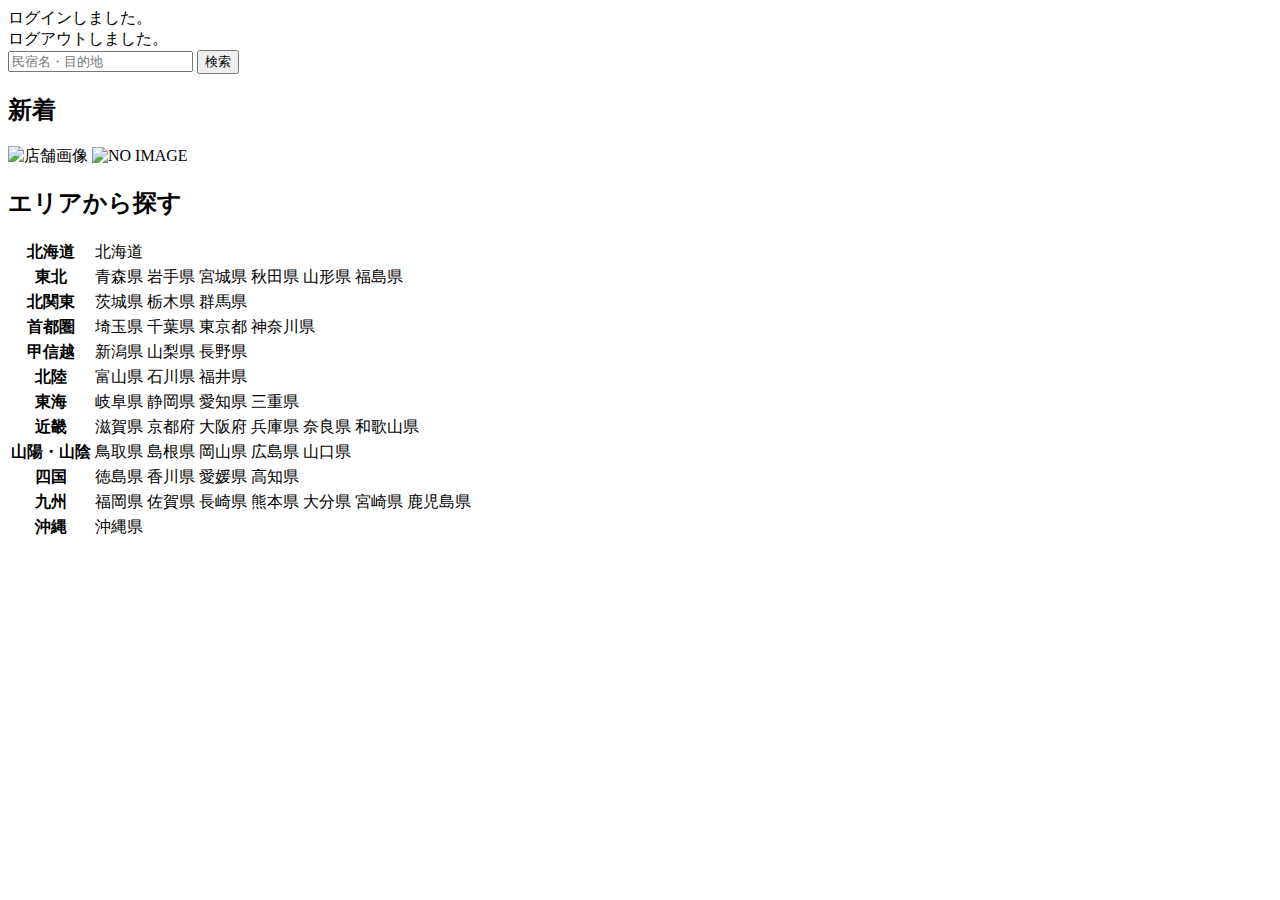
<file: target/classes/templates/index.html>
<!DOCTYPE html>
<html xmlns:th="https://www.thymeleaf.org" xmlns:sec="http://www.thymeleaf.org/extras/spring-security">
   <head>
         <div th:replace="~{fragment :: meta}"></div>   
              
         <div th:replace="~{fragment :: styles}"></div>
        
        <title>SAMURAI Travel</title>	
    </head>
    <body>
 		<div class="samuraitravel-wrapper">
             <!-- ヘッダー -->
             <div th:replace="~{fragment :: header}"></div>
             
             <main>
                <div class="container pt-4 pb-5 samuraitravel-container">
                    <div th:if="${param.loggedIn}" class="alert alert-info">
                        ログインしました。
                    </div>  
                    
                    <div th:if="${param.loggedOut}" class="alert alert-info">
                        ログアウトしました。
                    </div>
                    
                    <div th:if="${successMessage}" class="alert alert-info">
                        <span th:text="${successMessage}"></span>
                    </div> 
                    
                     <div class="d-flex justify-content-center">                                            
                         <form method="get" th:action="@{/houses}" class="mb-5 samuraitravel-search-form">
                             <div class="input-group">
                                 <input type="text" class="form-control" name="keyword" th:value="${keyword}" placeholder="民宿名・目的地">
                                 <button type="submit" class="btn text-white shadow-sm samuraitravel-btn">検索</button> 
                             </div>               
                         </form>                        
                     </div>                                                                                                  
                                                      
                     <h2 class="text-center mb-3">新着</h2>
                     <div class="row row-cols-lg-5 row-cols-2 g-3 mb-5">                                        
                         <div class="col" th:each="newHouse : ${newHouses}">
                             <a th:href="@{/houses/__${newHouse.getId()}__}" class="link-dark samuraitravel-card-link">
                                 <div class="card h-100">                                                                        
                                     <img th:if="${newHouse.getImageName()}" th:src="@{/storage/__${newHouse.getImageName()}__}" class="card-img-top samuraitravel-vertical-card-image" alt="店舗画像">                                     
                                     <img th:unless="${newHouse.getImageName()}" th:src="@{/images/noImage.png}" class="card-img-top samuraitravel-vertical-card-image" alt="NO IMAGE">                                                                                                                        
                                     <div class="card-body">                                    
                                         <h3 class="card-title" th:text="${newHouse.getName()}"></h3>
                                         <p class="card-text mb-1">
                                             <small class="text-muted" th:text="${newHouse.getAddress()}"></small>                                            
                                         </p>
                                         <p class="card-text">
                                             <span th:text="${#numbers.formatInteger(newHouse.getPrice(), 1, 'COMMA') + '円 / 泊'}"></span>                                            
                                         </p>                                    
                                     </div>
                                 </div>    
                             </a>            
                         </div>                                               
                     </div>
                     
                     <div class="row justify-content-center">
                         <div class="col-xl-5 col-lg-6 col-md-8">                    
                     
                             <h2 class="text-center mb-3">エリアから探す</h2>                                        
                              
                             <table class="table">
                                 <tbody>                                                     
                                     <tr>
                                         <th>北海道</th>
                                         <td>
                                             <a th:href="@{/houses?area=北海道}">北海道</a>
                                         </td>                                     
                                     </tr>  
                                     <tr>
                                         <th>東北</th>
                                         <td>
                                             <a th:href="@{/houses?area=青森県}" class="me-2">青森県</a>
                                             <a th:href="@{/houses?area=岩手県}" class="me-2">岩手県</a>
                                             <a th:href="@{/houses?area=宮城県}" class="me-2">宮城県</a>
                                             <a th:href="@{/houses?area=秋田県}" class="me-2">秋田県</a>
                                             <a th:href="@{/houses?area=山形県}" class="me-2">山形県</a>
                                             <a th:href="@{/houses?area=福島県}">福島県</a>
                                         </td>                                     
                                     </tr>  
                                     <tr>
                                         <th>北関東</th>
                                         <td>
                                             <a th:href="@{/houses?area=茨城県}" class="me-2">茨城県</a>
                                             <a th:href="@{/houses?area=栃木県}" class="me-2">栃木県</a>
                                             <a th:href="@{/houses?area=群馬県}">群馬県</a>                                    
                                         </td>                                     
                                     </tr>  
                                     <tr>
                                         <th>首都圏</th>
                                         <td>
                                             <a th:href="@{/houses?area=埼玉県}" class="me-2">埼玉県</a>
                                             <a th:href="@{/houses?area=千葉県}" class="me-2">千葉県</a>
                                             <a th:href="@{/houses?area=東京都}" class="me-2">東京都</a>
                                             <a th:href="@{/houses?area=神奈川県}">神奈川県</a>
                                         </td>                                     
                                     </tr>  
                                     <tr>
                                         <th>甲信越</th>
                                         <td>
                                             <a th:href="@{/houses?area=新潟県}" class="me-2">新潟県</a>
                                             <a th:href="@{/houses?area=山梨県}" class="me-2">山梨県</a>
                                             <a th:href="@{/houses?area=長野県}">長野県</a>
                                         </td>                                     
                                     </tr>  
                                     <tr>
                                         <th>北陸</th>
                                         <td>
                                             <a th:href="@{/houses?area=富山県}" class="me-2">富山県</a>
                                             <a th:href="@{/houses?area=石川県}" class="me-2">石川県</a>
                                             <a th:href="@{/houses?area=福井県}">福井県</a>
                                         </td>                                     
                                     </tr>  
                                     <tr>
                                         <th>東海</th>
                                         <td>
                                             <a th:href="@{/houses?area=岐阜県}" class="me-2">岐阜県</a>
                                             <a th:href="@{/houses?area=静岡県}" class="me-2">静岡県</a>
                                             <a th:href="@{/houses?area=愛知県}" class="me-2">愛知県</a>
                                             <a th:href="@{/houses?area=三重県}">三重県</a>
                                         </td>                                     
                                     </tr>  
                                     <tr>
                                         <th>近畿</th>
                                         <td>
                                             <a th:href="@{/houses?area=滋賀県}" class="me-2">滋賀県</a>
                                             <a th:href="@{/houses?area=京都府}" class="me-2">京都府</a>
                                             <a th:href="@{/houses?area=大阪府}" class="me-2">大阪府</a>
                                             <a th:href="@{/houses?area=兵庫県}" class="me-2">兵庫県</a>
                                             <a th:href="@{/houses?area=奈良県}" class="me-2">奈良県</a>
                                             <a th:href="@{/houses?area=和歌山県}">和歌山県</a>
                                         </td>                                     
                                     </tr>  
                                     <tr>
                                         <th>山陽・山陰</th>
                                         <td>
                                             <a th:href="@{/houses?area=鳥取県}" class="me-2">鳥取県</a>
                                             <a th:href="@{/houses?area=島根県}" class="me-2">島根県</a>
                                             <a th:href="@{/houses?area=岡山県}" class="me-2">岡山県</a>
                                             <a th:href="@{/houses?area=広島県}" class="me-2">広島県</a>
                                             <a th:href="@{/houses?area=山口県}">山口県</a>
                                         </td>                                     
                                     </tr>  
                                     <tr>
                                         <th>四国</th>
                                         <td>
                                             <a th:href="@{/houses?area=徳島県}" class="me-2">徳島県</a>
                                             <a th:href="@{/houses?area=香川県}" class="me-2">香川県</a>
                                             <a th:href="@{/houses?area=愛媛県}" class="me-2">愛媛県</a>
                                             <a th:href="@{/houses?area=高知県}">高知県</a>
                                         </td>                                     
                                     </tr>            
                                     <tr>
                                         <th>九州</th>
                                         <td>
                                             <a th:href="@{/houses?area=福岡県}" class="me-2">福岡県</a>
                                             <a th:href="@{/houses?area=佐賀県}" class="me-2">佐賀県</a>
                                             <a th:href="@{/houses?area=長崎県}" class="me-2">長崎県</a>
                                             <a th:href="@{/houses?area=熊本県}" class="me-2">熊本県</a>
                                             <a th:href="@{/houses?area=大分県}" class="me-2">大分県</a>
                                             <a th:href="@{/houses?area=宮崎県}" class="me-2">宮崎県</a>
                                             <a th:href="@{/houses?area=鹿児島県}">鹿児島県</a>
                                         </td>                                     
                                     </tr>  
                                     <tr>
                                         <th>沖縄</th>
                                         <td>
                                             <a th:href="@{/houses?area=沖縄県}">沖縄県</a>
                                         </td>                                     
                                     </tr>                                                                                                                                                                                                                                                                                                                                                                           
                                 </tbody>
                             </table>  
                         </div>
                     </div>                               
                </div>
            </main>
            
            <!-- フッター -->
            <div th:replace="~{fragment :: footer}"></div>
        </div>    
        
        <div th:replace="~{fragment :: scripts}"></div>  
  </body>
</html>
</file>
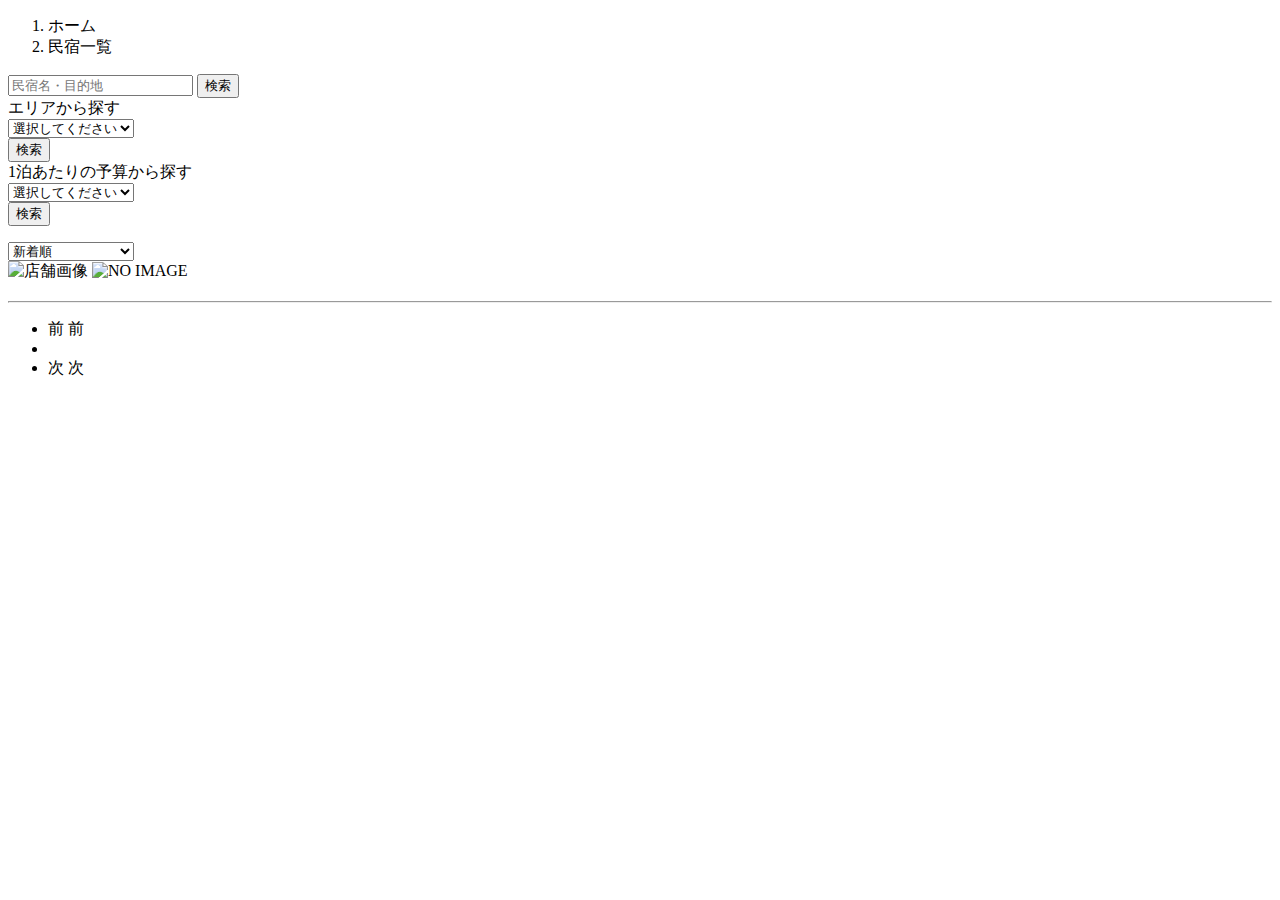
<file: target/classes/templates/houses/index.html>
<!DOCTYPE html>
 <html xmlns:th="https://www.thymeleaf.org" xmlns:sec="http://www.thymeleaf.org/extras/spring-security">    
     <head>
         <div th:replace="~{fragment :: meta}"></div>   
              
         <div th:replace="~{fragment :: styles}"></div>
           
         <title>民宿一覧</title>   
     </head>
     <body>
         <div class="samuraitravel-wrapper">
             <!-- ヘッダー -->
             <div th:replace="~{fragment :: header}"></div>
             
             <main>
                 <div class="container samuraitravel-container pb-5">
                     <div class="row justify-content-center">
                         <nav class="my-3" style="--bs-breadcrumb-divider: '>';" aria-label="breadcrumb">
                             <ol class="breadcrumb mb-0">                        
                                 <li class="breadcrumb-item"><a th:href="@{/}">ホーム</a></li>
                                 <li class="breadcrumb-item active" aria-current="page">民宿一覧</li>
                             </ol>
                         </nav>         
             
                         <div class="col-xl-3 col-lg-4 col-md-12">               
                             <form method="get" th:action="@{/houses}" class="w-100 mb-3">
                                 <div class="input-group">
                                     <input type="text" class="form-control" name="keyword" th:value="${keyword}" placeholder="民宿名・目的地">
                                     <button type="submit" class="btn text-white shadow-sm samuraitravel-btn">検索</button> 
                                 </div>               
                             </form>
             
                             <div class="card mb-3">
                                 <div class="card-header">
                                     エリアから探す
                                 </div>
                                 <div class="card-body">
                                     <form method="get" th:action="@{/houses}" class="w-100">
                                         <div class="form-group mb-3">
                                             <select class="form-control form-select" name="area">  
                                                 <option value="" hidden>選択してください</option>   
                                                 <optgroup label="北海道">                                      
                                                     <option value="北海道" th:selected="${area == '北海道'}">北海道</option>
                                                 </optgroup>                
                                                 <optgroup label="東北">                                  
                                                     <option value="青森県" th:selected="${area == '青森県'}">青森県</option>                                                
                                                     <option value="岩手県" th:selected="${area == '岩手県'}">岩手県</option>
                                                     <option value="宮城県" th:selected="${area == '宮城県'}">宮城県</option>
                                                     <option value="秋田県" th:selected="${area == '秋田県'}">秋田県</option>
                                                     <option value="山形県" th:selected="${area == '山形県'}">山形県</option>
                                                     <option value="福島県" th:selected="${area == '福島県'}">福島県</option>
                                                 </optgroup>
                                                 <optgroup label="北関東">  
                                                     <option value="茨城県" th:selected="${area == '茨城県'}">茨城県</option>
                                                     <option value="栃木県" th:selected="${area == '栃木県'}">栃木県</option>
                                                     <option value="群馬県" th:selected="${area == '群馬県'}">群馬県</option>
                                                 </optgroup>
                                                 <optgroup label="首都圏"> 
                                                     <option value="埼玉県" th:selected="${area == '埼玉県'}">埼玉県</option>
                                                     <option value="千葉県" th:selected="${area == '千葉県'}">千葉県</option>
                                                     <option value="東京都" th:selected="${area == '東京都'}">東京都</option>
                                                     <option value="神奈川県" th:selected="${area == '神奈川県'}">神奈川県</option>
                                                 </optgroup>
                                                 <optgroup label="甲信越"> 
                                                     <option value="新潟県" th:selected="${area == '新潟県'}">新潟県</option>
                                                     <option value="山梨県" th:selected="${area == '山梨県'}">山梨県</option>
                                                     <option value="長野県" th:selected="${area == '長野県'}">長野県</option>
                                                 </optgroup>
                                                 <optgroup label="北陸"> 
                                                     <option value="富山県" th:selected="${area == '富山県'}">富山県</option>
                                                     <option value="石川県" th:selected="${area == '石川県'}">石川県</option>
                                                     <option value="福井県" th:selected="${area == '福井県'}">福井県</option>
                                                 </optgroup>
                                                 <optgroup label="東海">
                                                     <option value="岐阜県" th:selected="${area == '岐阜県'}">岐阜県</option>
                                                     <option value="静岡県" th:selected="${area == '静岡県'}">静岡県</option>
                                                     <option value="愛知県" th:selected="${area == '愛知県'}">愛知県</option>
                                                     <option value="三重県" th:selected="${area == '三重県'}">三重県</option>
                                                 </optgroup>
                                                 <optgroup label="近畿">
                                                     <option value="滋賀県" th:selected="${area == '滋賀県'}">滋賀県</option>
                                                     <option value="京都府" th:selected="${area == '京都府'}">京都府</option>
                                                     <option value="大阪府" th:selected="${area == '大阪府'}">大阪府</option>
                                                     <option value="兵庫県" th:selected="${area == '兵庫県'}">兵庫県</option>
                                                     <option value="奈良県" th:selected="${area == '奈良県'}">奈良県</option>
                                                     <option value="和歌山県" th:selected="${area == '和歌山県'}">和歌山県</option>
                                                 </optgroup>
                                                 <optgroup label="山陽・山陰">
                                                     <option value="鳥取県" th:selected="${area == '鳥取県'}">鳥取県</option>
                                                     <option value="島根県" th:selected="${area == '島根県'}">島根県</option>
                                                     <option value="岡山県" th:selected="${area == '岡山県'}">岡山県</option>
                                                     <option value="広島県" th:selected="${area == '広島県'}">広島県</option>
                                                     <option value="山口県" th:selected="${area == '山口県'}">山口県</option>
                                                 </optgroup>
                                                 <optgroup label="四国">
                                                     <option value="徳島県" th:selected="${area == '徳島県'}">徳島県</option>
                                                     <option value="香川県" th:selected="${area == '香川県'}">香川県</option>
                                                     <option value="愛媛県" th:selected="${area == '愛媛県'}">愛媛県</option>
                                                     <option value="高知県" th:selected="${area == '高知県'}">高知県</option>
                                                 </optgroup>
                                                 <optgroup label="九州">
                                                     <option value="福岡県" th:selected="${area == '福岡県'}">福岡県</option>
                                                     <option value="佐賀県" th:selected="${area == '佐賀県'}">佐賀県</option>
                                                     <option value="長崎県" th:selected="${area == '長崎県'}">長崎県</option>
                                                     <option value="熊本県" th:selected="${area == '熊本県'}">熊本県</option>
                                                     <option value="大分県" th:selected="${area == '大分県'}">大分県</option>
                                                     <option value="宮崎県" th:selected="${area == '宮崎県'}">宮崎県</option>
                                                     <option value="鹿児島県" th:selected="${area == '鹿児島県'}">鹿児島県</option>
                                                 </optgroup>
                                                 <optgroup label="沖縄">
                                                     <option value="沖縄県" th:selected="${area == '沖縄県'}">沖縄県</option>
                                                 </optgroup>                                                                                                  
                                             </select> 
                                         </div>
                                         <div class="form-group">
                                             <button type="submit" class="btn text-white shadow-sm w-100 samuraitravel-btn">検索</button>
                                         </div>                                           
                                     </form>
                                 </div>
                             </div>                
             
                             <div class="card mb-3">
                                <div class="card-header">
                                    1泊あたりの予算から探す
                                </div>
                                <div class="card-body">
                                    <form method="get" th:action="@{/houses}" class="w-100">
                                        <div class="form-group mb-3">    
                                            <select class="form-control form-select" name="price">
                                                <option value="" hidden>選択してください</option> 
                                                <option value="6000" th:selected="${price == 6000}">6,000円以内</option>
                                                <option value="7000" th:selected="${price == 7000}">7,000円以内</option>
                                                <option value="8000" th:selected="${price == 8000}">8,000円以内</option>
                                                <option value="9000" th:selected="${price == 9000}">9,000円以内</option>
                                                <option value="10000" th:selected="${price == 10000}">10,000円以内</option>
                                            </select>                                                                                
                                        </div>
                                        <div class="form-group">
                                            <button type="submit" class="btn text-white shadow-sm w-100 samuraitravel-btn">検索</button>
                                        </div>                                           
                                    </form>
                                </div>
                            </div>                               
                        </div>
            
                        <div class="col">                                                                          
                            <div class="d-flex justify-content-between flex-wrap">                                
                                <p th:if="${housePage.getTotalPages() > 1}" class="fs-5 mb-3" th:text="${'検索結果：' + housePage.getTotalElements() + '件' + '（' + (housePage.getNumber() + 1) + ' / ' + housePage.getTotalPages() + ' ページ）'}"></p> 
                                <p th:unless="${housePage.getTotalPages() > 1}" class="fs-5 mb-3" th:text="${'検索結果：' + housePage.getTotalElements() + '件'}"></p> 
                                
                                 <form method="get" th:action="@{/houses}" class="mb-3 samuraitravel-sort-box"> 
                                     <input th:if="${keyword}" type="hidden" name="keyword" th:value="${keyword}">
                                     <input th:if="${area}" type="hidden" name="area" th:value="${area}">
                                     <input th:if="${price}" type="hidden" name="price" th:value="${price}">                                      
                                     <select class="form-select form-select-sm" name="order" onChange="this.form.submit();">
                                         <option value="createdAtDesc" th:selected="${order == 'createdAtDesc' || order == null}">新着順</option>                                            
                                         <option value="priceAsc" th:selected="${order == 'priceAsc'}">宿泊料金が安い順</option>
                                     </select>   
                                 </form>                                                                
                            </div>   
                                                                        
                            <div class="mb-3" th:each="house : ${housePage}">
                                <a th:href="@{/houses/__${house.getId()}__}" class="link-dark samuraitravel-card-link">
                                    <div class="card h-100">   
                                        <div class="row g-0">
                                            <div class="col-md-4">                                                                                
                                                <img th:if="${house.getImageName()}" th:src="@{/storage/__${house.getImageName()}__}" class="card-img-top samuraitravel-horizontal-card-image" alt="店舗画像">                                                     
                                                <img th:unless="${house.getImageName()}" th:src="@{/images/noImage.png}" class="card-img-top samuraitravel-horizontal-card-image" alt="NO IMAGE">                                                    
                                            </div> 
                                            <div class="col-md-8">                                                                                                                        
                                                <div class="card-body">                                    
                                                    <h3 class="card-title mb-3" th:text="${house.getName()}"></h3>                                            
 
                                                    <hr class="mb-3">
                                                    
                                                    <p class="card-text mb-2">
                                                        <span th:text="${house.getDescription()}"></span>
                                                    </p>                                                    
                                                    
                                                    <p class="card-text mb-2">
                                                        <small class="text-muted" th:text="${'〒' + house.getPostalCode()}"></small>
                                                        <small class="text-muted" th:text="${house.getAddress()}"></small>                                                      
                                                    </p>   
                                                                                                                                                                                                                                   
                                                    <p class="card-text">
                                                        <span th:text="${#numbers.formatInteger(house.getPrice(), 1, 'COMMA') + '円 / 泊'}"></span>
                                                    </p>                                    
                                                </div>
                                            </div>
                                        </div>
                                    </div>    
                                </a>            
                            </div>                                                                                       
            
                            <!-- ページネーション -->
                            <div th:if="${housePage.getTotalPages() > 1}" class="d-flex justify-content-center">
                                <nav aria-label="民宿一覧ページ">
                                    <ul class="pagination">
                                        <li class="page-item">
                                            <span th:if="${housePage.isFirst()}" class="page-link disabled">前</span>
                                             <a th:unless="${housePage.isFirst()}" th:href="@{/houses(page = ${housePage.getNumber() - 1}, keyword = ${keyword}, area = ${area}, price = ${price}, order = ${order})}" class="page-link samuraitravel-page-link">前</a>
                                        </li>
                                        <li th:each="i : ${#numbers.sequence(0, housePage.getTotalPages() - 1)}" class="page-item">
                                            <span th:if="${i == housePage.getNumber()}" class="page-link active samuraitravel-active" th:text="${i + 1}"></span>
                                             <a th:unless="${i == housePage.getNumber()}" th:href="@{/houses(page = ${i}, keyword = ${keyword}, area = ${area}, price = ${price}, order = ${order})}" class="page-link samuraitravel-page-link" th:text="${i + 1}"></a>
                                        </li>
                                        <li class="page-item">                        
                                            <span th:if="${housePage.isLast()}" class="page-link disabled">次</span>
                                             <a th:unless="${housePage.isLast()}" th:href="@{/houses(page = ${housePage.getNumber() + 1}, keyword = ${keyword}, area = ${area}, price = ${price}, order = ${order})}" class="page-link samuraitravel-page-link">次</a>
                                        </li>
                                    </ul>
                                </nav> 
                            </div>                                      
                        </div>
                    </div>
                </div>  
            </main>
            
            <!-- フッター -->
            <div th:replace="~{fragment :: footer}"></div>
        </div>    
        
        <div th:replace="~{fragment :: scripts}"></div>  
  </body>
</html>
</file>
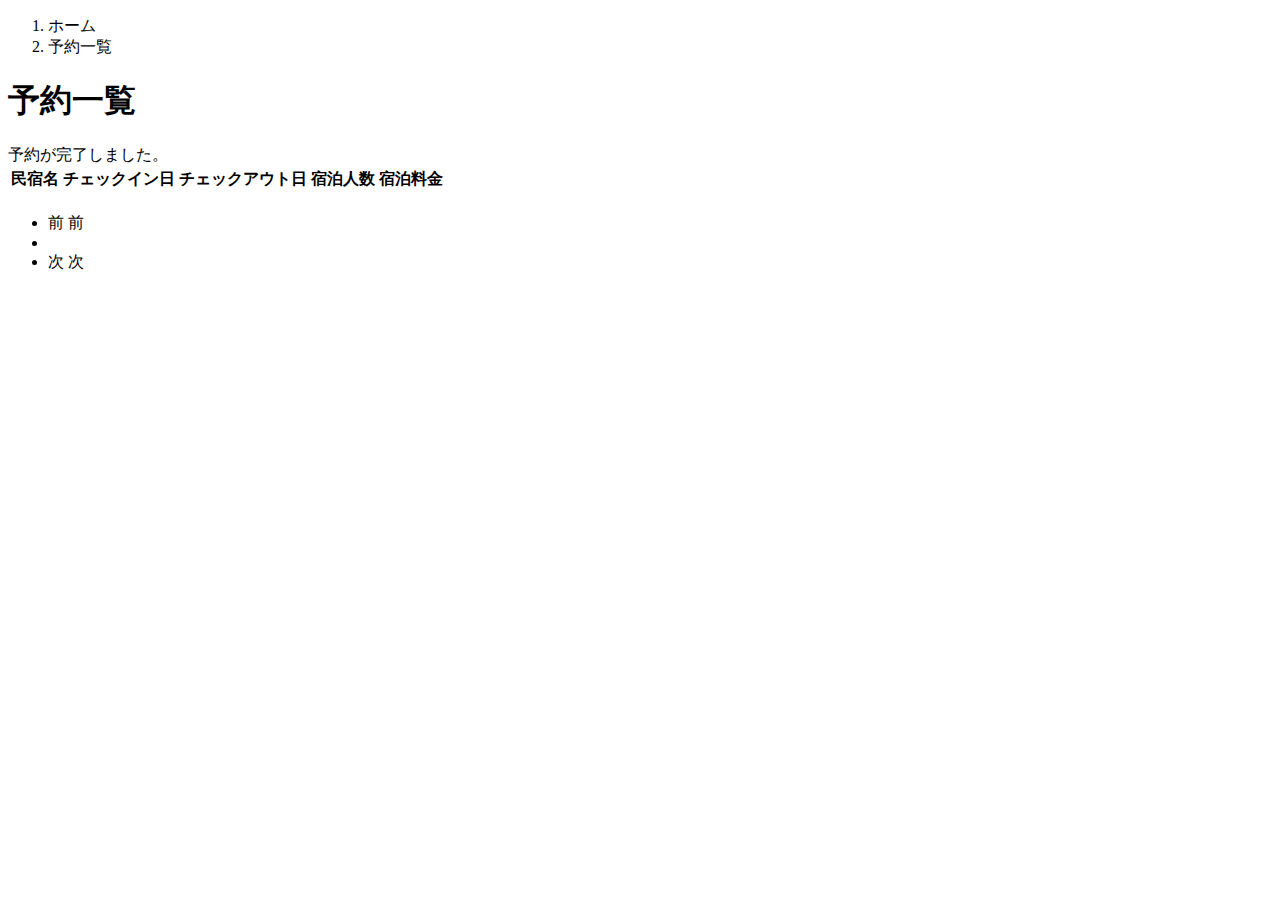
<file: target/classes/templates/reservations/index.html>
<!DOCTYPE html>
 <html xmlns:th="https://www.thymeleaf.org" xmlns:sec="http://www.thymeleaf.org/extras/spring-security">    
     <head>
         <div th:replace="~{fragment :: meta}"></div>   
              
         <div th:replace="~{fragment :: styles}"></div>
           
         <title>予約一覧</title>   
     </head>
     <body>
         <div class="samuraitravel-wrapper">
             <!-- ヘッダー -->
             <div th:replace="~{fragment :: header}"></div>
             
             <main>
                 <div class="container samuraitravel-container pb-5">
                     <div class="row justify-content-center">
                         <div class="col-xxl-9 col-xl-10 col-lg-11">
                             <nav class="my-3" style="--bs-breadcrumb-divider: '>';" aria-label="breadcrumb">
                                 <ol class="breadcrumb mb-0"> 
                                     <li class="breadcrumb-item"><a th:href="@{/}">ホーム</a></li>                       
                                     <li class="breadcrumb-item active" aria-current="page">予約一覧</li>
                                 </ol>
                             </nav> 
                             
                             <h1 class="mb-3 text-center">予約一覧</h1>  
             
                              <div th:if="${param.reserved}" class="alert alert-info">
                                 予約が完了しました。
                             </div>   
                             
                             <table class="table">
                                 <thead>
                                     <tr>                            
                                         <th scope="col">民宿名</th>
                                         <th scope="col">チェックイン日</th>
                                         <th scope="col">チェックアウト日</th>
                                         <th scope="col">宿泊人数</th>
                                         <th scope="col">宿泊料金</th>                                        
                                     </tr>
                                 </thead>   
                                 <tbody>                                                    
                                     <tr th:each="reservation : ${reservationPage}">
                                         <td>
                                             <a th:href="@{/houses/__${reservation.getHouse().getId()}__}" th:text="${reservation.getHouse().getName()}"></a>
                                         </td>
                                         <td th:text="${reservation.getCheckinDate()}"></td>
                                         <td th:text="${reservation.getCheckoutDate()}"></td>
                                         <td th:text="${reservation.getNumberOfPeople + '名'}"></td>
                                         <td th:text="${#numbers.formatInteger(reservation.getAmount(), 1, 'COMMA') + '円'}"></td>
                                     </tr>                                    
                                 </tbody>
                             </table>    
                             
                            <!-- ページネーション -->
                             <div th:if="${reservationPage.getTotalPages() > 1}" class="d-flex justify-content-center">
                                 <nav aria-label="予約一覧ページ">
                                     <ul class="pagination">
                                         <li class="page-item">
                                             <span th:if="${reservationPage.isFirst()}" class="page-link disabled">前</span>
                                             <a th:unless="${reservationPage.isFirst()}" th:href="@{/reservations(page = ${reservationPage.getNumber() - 1})}" class="page-link samuraitravel-page-link">前</a>
                                         </li>
                                         <li th:each="i : ${#numbers.sequence(0, reservationPage.getTotalPages() - 1)}" class="page-item">
                                             <span th:if="${i == reservationPage.getNumber()}" class="page-link active samuraitravel-active" th:text="${i + 1}"></span>
                                             <a th:unless="${i == reservationPage.getNumber()}" th:href="@{/reservations(page = ${i})}" class="page-link samuraitravel-page-link" th:text="${i + 1}"></a>
                                         </li>
                                         <li class="page-item">                        
                                             <span th:if="${reservationPage.isLast()}" class="page-link disabled">次</span>
                                             <a th:unless="${reservationPage.isLast()}" th:href="@{/reservations(page = ${reservationPage.getNumber() + 1})}" class="page-link samuraitravel-page-link">次</a>
                                         </li>
                                     </ul>
                                 </nav> 
                             </div>                
                         </div>                          
                     </div>
                 </div>  
             </main>
             
             <!-- フッター -->
             <div th:replace="~{fragment :: footer}"></div>
         </div>    
         
         <div th:replace="~{fragment :: scripts}"></div>  
   </body>
 </html>
</file>
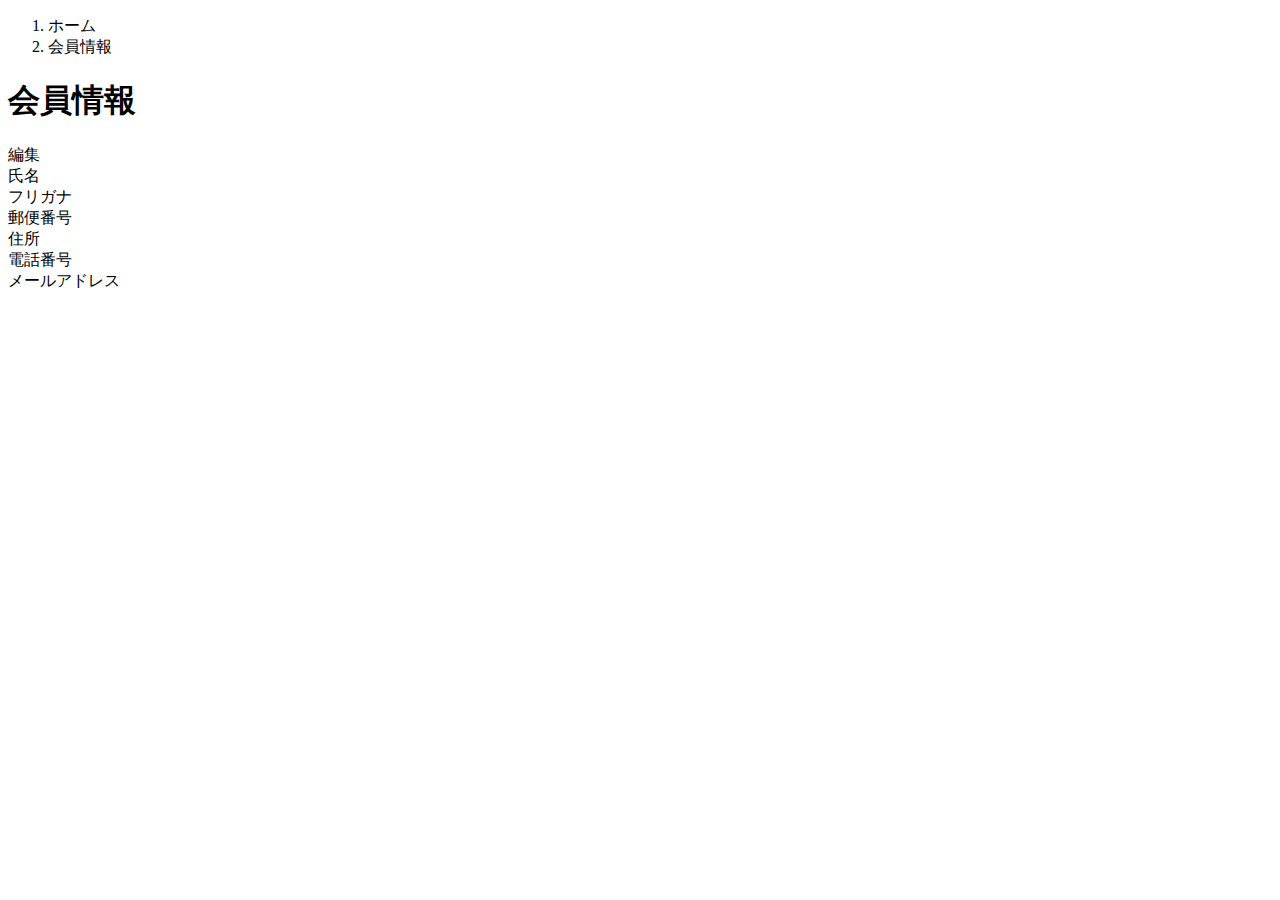
<file: target/classes/templates/user/index.html>
<!DOCTYPE html>
 <html xmlns:th="https://www.thymeleaf.org" xmlns:sec="http://www.thymeleaf.org/extras/spring-security">    
     <head>
         <div th:replace="~{fragment :: meta}"></div>   
              
         <div th:replace="~{fragment :: styles}"></div>
           
         <title>会員情報</title>   
     </head>
     <body>
         <div class="samuraitravel-wrapper">
             <!-- ヘッダー -->
             <div th:replace="~{fragment :: header}"></div>
             
             <main>
                 <div class="container pb-5 samuraitravel-container">
                     <div class="row justify-content-center">
                         <div class="col-xl-5 col-lg-6 col-md-8">
                             <nav class="my-3" style="--bs-breadcrumb-divider: '>';" aria-label="breadcrumb">
                                 <ol class="breadcrumb mb-0"> 
                                     <li class="breadcrumb-item"><a th:href="@{/}">ホーム</a></li>                       
                                     <li class="breadcrumb-item active" aria-current="page">会員情報</li>
                                 </ol>
                             </nav> 
                             
                             <h1 class="mb-3 text-center">会員情報</h1> 
                             
                             <div class="d-flex justify-content-end align-items-end mb-3">                    
                                 <div>
                                     <a th:href="@{/user/edit}">編集</a>                        
                                 </div>
                             </div>                                       
                             
                             <div th:if="${successMessage}" class="alert alert-info">
                                 <span th:text="${successMessage}"></span>
                             </div>                               
                             
                             <div class="container mb-4">
                                 <div class="row pb-2 mb-2 border-bottom">
                                     <div class="col-4">
                                         <span class="fw-bold">氏名</span>
                                     </div>
             
                                     <div class="col">
                                         <span th:text="${user.getName()}"></span>
                                     </div>
                                 </div>                    
             
                                 <div class="row pb-2 mb-2 border-bottom">
                                     <div class="col-4">
                                         <span class="fw-bold">フリガナ</span>
                                     </div>
             
                                     <div class="col">
                                         <span th:text="${user.getFurigana()}"></span>
                                     </div>
                                 </div>            
                                 
                                 <div class="row pb-2 mb-2 border-bottom">
                                     <div class="col-4">
                                         <span class="fw-bold">郵便番号</span>
                                     </div>
             
                                     <div class="col">
                                         <span th:text="${user.getPostalCode()}"></span>
                                     </div>
                                 </div>   
                                 
                                 <div class="row pb-2 mb-2 border-bottom">
                                     <div class="col-4">
                                         <span class="fw-bold">住所</span>
                                     </div>
             
                                     <div class="col">
                                         <span th:text="${user.getAddress()}"></span>
                                     </div>
                                 </div>
             
                                 <div class="row pb-2 mb-2 border-bottom">
                                     <div class="col-4">
                                         <span class="fw-bold">電話番号</span>
                                     </div>
             
                                     <div class="col">
                                         <span th:text="${user.getPhoneNumber()}"></span>
                                     </div>
                                 </div>  
                                 
                                 <div class="row pb-2 mb-2 border-bottom">
                                     <div class="col-4">
                                         <span class="fw-bold">メールアドレス</span>
                                     </div>
             
                                     <div class="col">
                                         <span th:text="${user.getEmail()}"></span>
                                     </div>
                                 </div>                                 
                             </div>                                                                                                                           
                         </div>
                     </div>
                 </div>
             </main>
             
             <!-- フッター -->
             <div th:replace="~{fragment :: footer}"></div>
         </div>    
         
         <div th:replace="~{fragment :: scripts}"></div>  
   </body>
 </html>
</file>
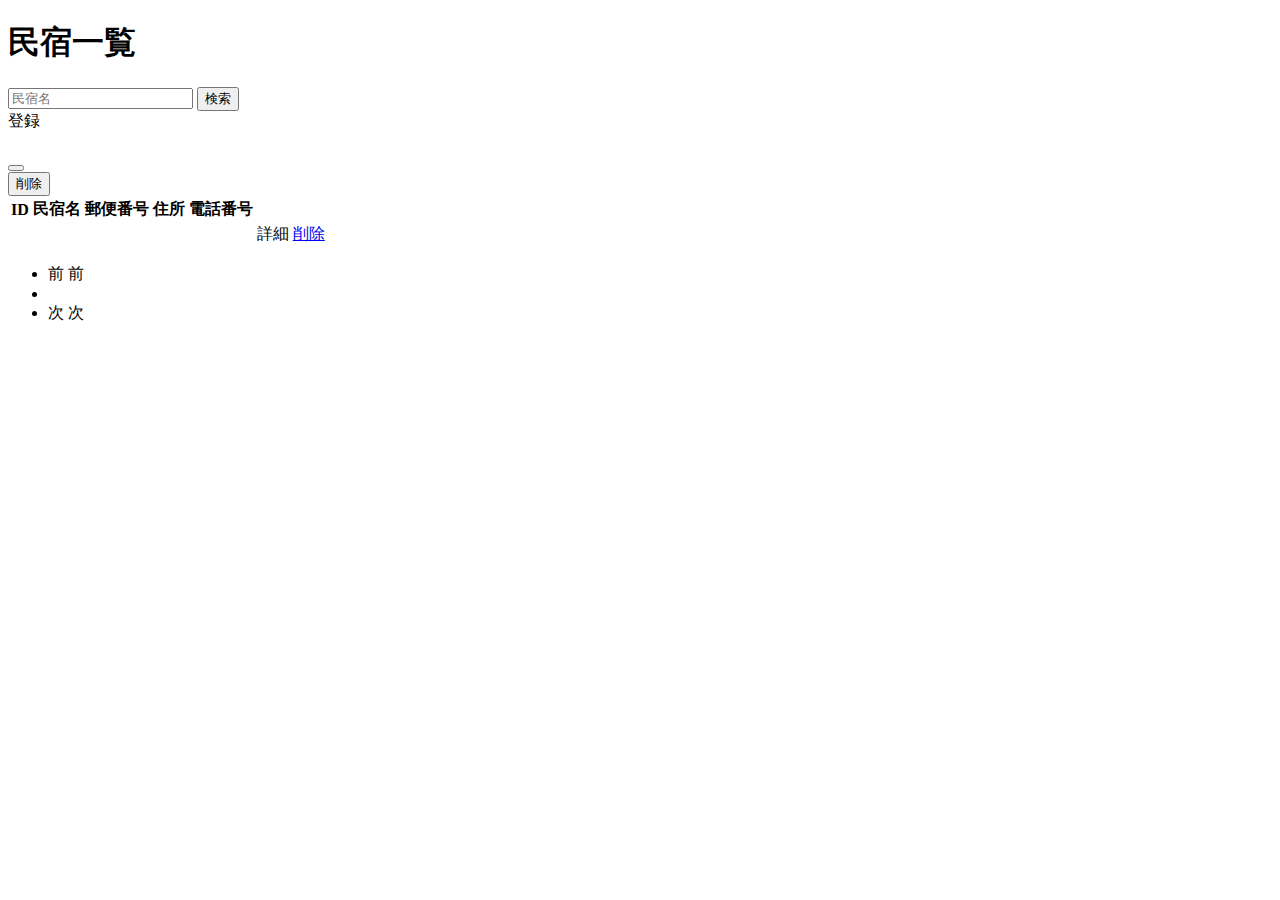
<file: target/classes/templates/admin/houses/index.html>
<!DOCTYPE html>
 <html xmlns:th="https://www.thymeleaf.org" xmlns:sec="http://www.thymeleaf.org/extras/spring-security">
    <head>
         <div th:replace="~{fragment :: meta}"></div>   
             
         <div th:replace="~{fragment :: styles}"></div> 
        
        <title>民宿一覧</title>       
    </head>
    <body>
        <div class="samuraitravel-wrapper">
            <!-- ヘッダー -->
             <div th:replace="~{fragment :: header}"></div>
             
             <main>
                <div class="container pt-4 pb-5 samuraitravel-container">
                    <div class="row justify-content-center">
                        <div class="col-xxl-9 col-xl-10 col-lg-11">
                            
                            <h1 class="mb-4 text-center">民宿一覧</h1>   
                            
                            <div class="d-flex justify-content-between align-items-end flex-wrap">
                                <form method="get" th:action="@{/admin/houses}" class="mb-3">
                                    <div class="input-group">
                                        <input type="text" class="form-control" name="keyword" th:value="${keyword}" placeholder="民宿名">
                                        <button type="submit" class="btn text-white shadow-sm samuraitravel-btn">検索</button> 
                                    </div>               
                                </form>                                
                                                                                                                                
                                <a th:href="@{/admin/houses/register}" class="btn text-white shadow-sm mb-3 samuraitravel-btn">登録</a>                                
                            </div>     
                            
                             <div th:if="${successMessage}" class="alert alert-info">
                                 <span th:text="${successMessage}"></span>
                             </div>                                                                                 
                            
                            <table class="table">
                                <thead>
                                    <tr>
                                        <th scope="col">ID</th>
                                        <th scope="col">民宿名</th>
                                        <th scope="col">郵便番号</th>
                                        <th scope="col">住所</th>
                                        <th scope="col">電話番号</th>
                                        <th scope="col"></th> 
                                         <th scope="col"></th>                                       
                                    </tr>
                                </thead>   
                                <tbody>                                                     
                                    <tr th:each="house : ${housePage}">
                                        <td th:text="${house.getId()}"></td>
                                        <td th:text="${house.getName()}"></td>
                                        <td th:text="${house.getPostalCode()}"></td>
                                        <td th:text="${house.getAddress()}"></td>
                                        <td th:text="${house.getPhoneNumber()}"></td>                                        
                                        <td><a th:href="@{/admin/houses/__${house.getId()}__}">詳細</a></td>   
                                         <td><a href="#" class="samuraitravel-link-danger" data-bs-toggle="modal" th:data-bs-target="${'#deleteHouseModal' + house.getId()}">削除</a></td>     

                                         <!-- 削除用モーダル -->
                                         <div class="modal fade" th:id="${'deleteHouseModal' + house.getId()}" tabindex="-1" th:aria-labelledby="${'deleteHouseModalLabel' + house.getId()}">
                                             <div class="modal-dialog">
                                                 <div class="modal-content">
                                                     <div class="modal-header">
                                                         <h5 class="modal-title" th:id="${'deleteHouseModalLabel' + house.getId()}" th:text="${house.getName() + 'を削除してもよろしいですか？'}"></h5>
                                                         <button type="button" class="btn-close" data-bs-dismiss="modal" aria-label="閉じる"></button>
                                                     </div>
                                                     <div class="modal-footer">
                                                         <form method="post"th:action="@{/admin/houses/__${house.getId()}__/delete}">
                                                             <button type="submit" class="btn samuraitravel-btn-danger text-white shadow-sm">削除</button>
                                                         </form>
                                                     </div>
                                                 </div>
                                             </div>
                                         </div>                                                                       
                                    </tr>                                      
                                </tbody>
                            </table>  
                            
                            <!-- ページネーション -->
                            <div th:if="${housePage.getTotalPages() > 1}" class="d-flex justify-content-center">
                                <nav aria-label="民宿一覧ページ">
                                    <ul class="pagination">
                                        <li class="page-item">
                                            <span th:if="${housePage.isFirst()}" class="page-link disabled">前</span>
                                            <a th:unless="${housePage.isFirst()}" th:href="@{/admin/houses(page = ${housePage.getNumber() - 1}, keyword = ${keyword})}" class="page-link samuraitravel-page-link">前</a>
                                        </li>
                                        <li th:each="i : ${#numbers.sequence(0, housePage.getTotalPages() - 1)}" class="page-item">
                                            <span th:if="${i == housePage.getNumber()}" class="page-link active samuraitravel-active" th:text="${i + 1}"></span>
                                            <a th:unless="${i == housePage.getNumber()}" th:href="@{/admin/houses(page = ${i}, keyword = ${keyword})}" class="page-link samuraitravel-page-link" th:text="${i + 1}"></a>
                                        </li>
                                        <li class="page-item">                        
                                            <span th:if="${housePage.isLast()}" class="page-link disabled">次</span>
                                            <a th:unless="${housePage.isLast()}" th:href="@{/admin/houses(page = ${housePage.getNumber() + 1}, keyword = ${keyword})}" class="page-link samuraitravel-page-link">次</a>
                                        </li>
                                    </ul>
                                </nav> 
                            </div>                                                                   
                        </div>
                    </div>
                </div>              
            </main>
             
             <!-- フッター -->
             <div th:replace="~{fragment :: footer}"></div>
        </div>    
        
         <div th:replace="~{fragment :: scripts}"></div>         
    </body>
</html>
</file>
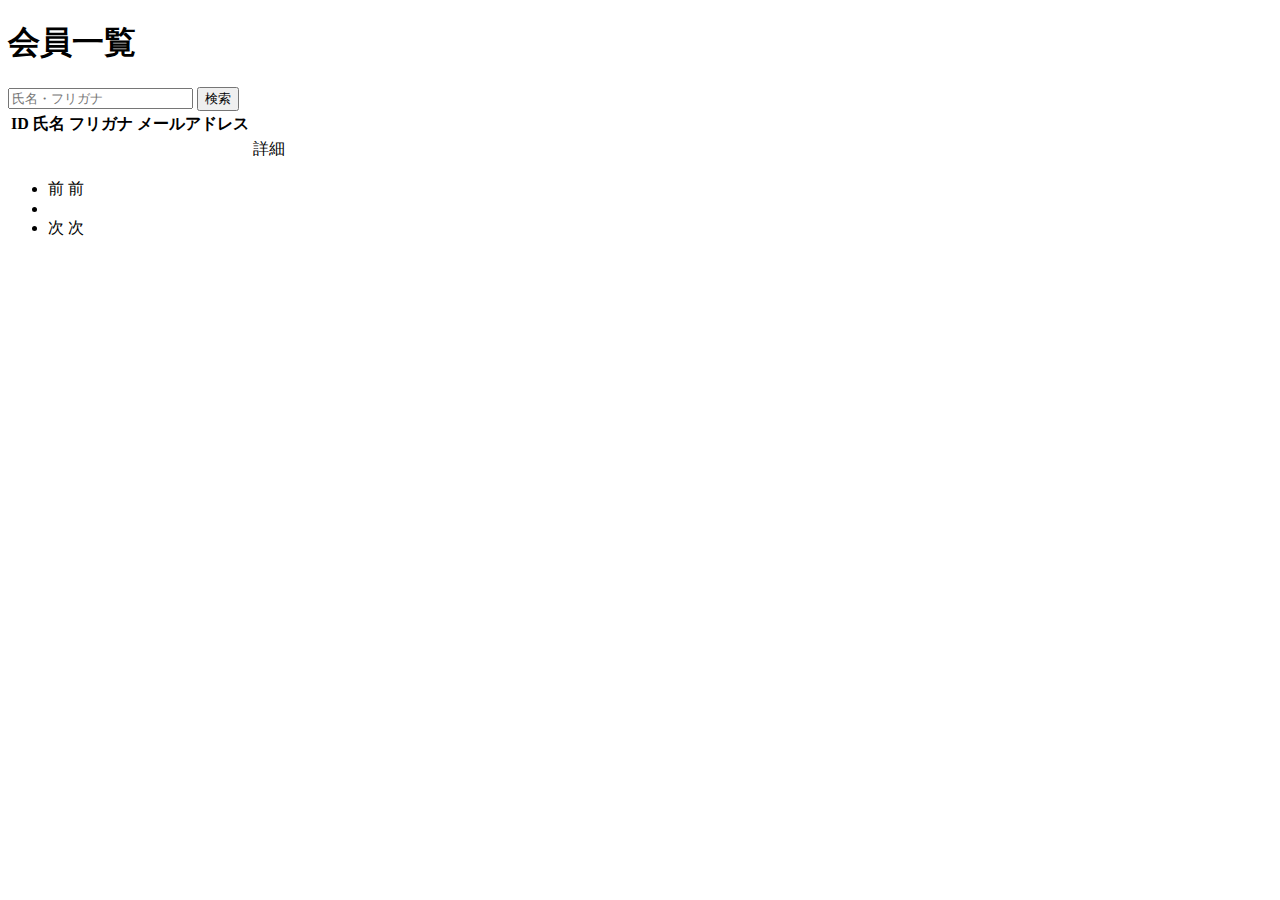
<file: target/classes/templates/admin/users/index.html>
<!DOCTYPE html>
 <html xmlns:th="https://www.thymeleaf.org" xmlns:sec="http://www.thymeleaf.org/extras/spring-security">    
     <head>
         <div th:replace="~{fragment :: meta}"></div>   
              
         <div th:replace="~{fragment :: styles}"></div>
           
         <title>会員一覧</title>   
     </head>
     <body>
         <div class="samuraitravel-wrapper">
             <!-- ヘッダー -->
             <div th:replace="~{fragment :: header}"></div>
             
             <main>
                 <div class="container pt-4 pb-5 samuraitravel-container">
                     <div class="row justify-content-center">
                         <div class="col-xxl-9 col-xl-10 col-lg-11">
                             
                             <h1 class="mb-4 text-center">会員一覧</h1>   
                             
                             <div class="d-flex justify-content-between align-items-end">
                                 <form method="get" th:action="@{/admin/users}" class="mb-3">
                                     <div class="input-group">
                                         <input type="text" class="form-control" name="keyword" th:value="${keyword}" placeholder="氏名・フリガナ">
                                         <button type="submit" class="btn text-white shadow-sm samuraitravel-btn">検索</button> 
                                     </div>               
                                 </form>                                                                                                
                             </div>                                                         
                 
                             <div th:if="${successMessage}" class="alert alert-info">
                                 <span th:text="${successMessage}"></span>
                             </div>   
                             
                             <table class="table">
                                 <thead>
                                     <tr>
                                         <th scope="col">ID</th>
                                         <th scope="col">氏名</th>
                                         <th scope="col">フリガナ</th>
                                         <th scope="col">メールアドレス</th>                                        
                                         <th scope="col"></th>
                                     </tr>
                                 </thead>   
                                 <tbody>                                                     
                                     <tr th:each="user : ${userPage}">
                                         <td th:text="${user.getId()}"></td>
                                         <td th:text="${user.getName()}"></td>
                                         <td th:text="${user.getFurigana()}"></td>
                                         <td th:text="${user.getEmail()}"></td>
                                         <td><a th:href="@{/admin/users/__${user.getId()}__}">詳細</a></td>                                                                                
                                     </tr>                                      
                                 </tbody>
                             </table>  
                             
                             <!-- ページネーション -->
                             <div th:if="${userPage.getTotalPages() > 1}" class="d-flex justify-content-center">
                                 <nav aria-label="会員一覧ページ">
                                     <ul class="pagination">
                                         <li class="page-item">
                                             <span th:if="${userPage.isFirst()}" class="page-link disabled">前</span>
                                             <a th:unless="${userPage.isFirst()}" th:href="@{/admin/users(page = ${userPage.getNumber() - 1}, keyword = ${keyword})}" class="page-link samuraitravel-page-link">前</a>
                                         </li>
                                         <li th:each="i : ${#numbers.sequence(0, userPage.getTotalPages() - 1)}" class="page-item">
                                             <span th:if="${i == userPage.getNumber()}" class="page-link active samuraitravel-active" th:text="${i + 1}"></span>
                                             <a th:unless="${i == userPage.getNumber()}" th:href="@{/admin/users(page = ${i}, keyword = ${keyword})}" class="page-link samuraitravel-page-link" th:text="${i + 1}"></a>
                                         </li>
                                         <li class="page-item">                        
                                             <span th:if="${userPage.isLast()}" class="page-link disabled">次</span>
                                             <a th:unless="${userPage.isLast()}" th:href="@{/admin/users(page = ${userPage.getNumber() + 1}, keyword = ${keyword})}" class="page-link samuraitravel-page-link">次</a>
                                         </li>
                                     </ul>
                                 </nav> 
                             </div>                                      
                         </div>
                     </div>
                 </div>
             </main>
             
             <!-- フッター -->
             <div th:replace="~{fragment :: footer}"></div>
         </div>    
         
         <div th:replace="~{fragment :: scripts}"></div>  
   </body>
 </html>
</file>
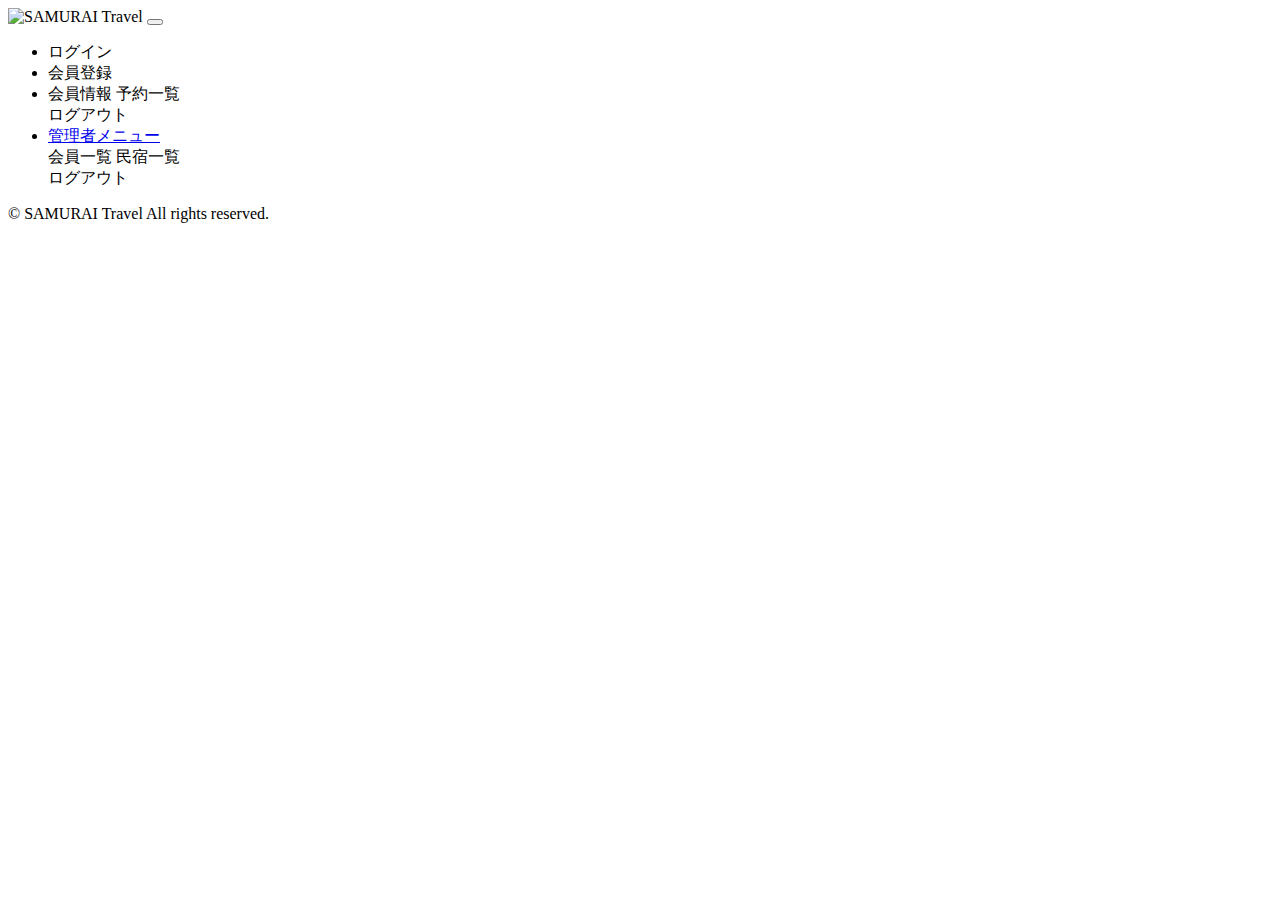
<file: target/classes/templates/fragment.html>
<!DOCTYPE html>
 <html xmlns:th="https://www.thymeleaf.org" xmlns:sec="http://www.thymeleaf.org/extras/spring-security">
     <head>
         <!-- meta要素の部品化 -->
         <div th:fragment="meta" th:remove="tag">
             <meta charset="UTF-8">
             <meta name="viewport" content="width=device-width, initial-scale=1">
         </div>                        
         
         <!-- link要素の部品化 -->
         <div th:fragment="styles" th:remove="tag">
             <!-- Bootstrap -->
             <link href="https://cdn.jsdelivr.net/npm/bootstrap@5.2.3/dist/css/bootstrap.min.css" rel="stylesheet" integrity="sha384-rbsA2VBKQhggwzxH7pPCaAqO46MgnOM80zW1RWuH61DGLwZJEdK2Kadq2F9CUG65" crossorigin="anonymous">
             
             <!-- Google Fonts -->
             <link rel="preconnect" href="https://fonts.googleapis.com">
             <link rel="preconnect" href="https://fonts.gstatic.com" crossorigin>
             <link href="https://fonts.googleapis.com/css2?family=Noto+Sans+JP:wght@400;500&display=swap" rel="stylesheet">
             
             <link th:href="@{/css/style.css}" rel="stylesheet" >
         </div>   
         
         <title>部品化用のHTMLファイル</title>     
     </head>
     <body>
        <!-- ヘッダーの部品化 -->
        <div th:fragment="header" th:remove="tag">
            <nav class="navbar navbar-expand-md navbar-light bg-white shadow-sm samuraitravel-navbar">
                <div class="container samuraitravel-container">
                    <a class="navbar-brand" th:href="@{/}">                        
                        <img class="samuraitravel-logo me-1" th:src="@{/images/logo.png}" alt="SAMURAI Travel">                        
                    </a>    
                    
                    <button class="navbar-toggler" type="button" data-bs-toggle="collapse" data-bs-target="#navbarSupportedContent" aria-controls="navbarSupportedContent" aria-expanded="false" aria-label="Toggle navigation">
                        <span class="navbar-toggler-icon"></span>
                    </button>
                    
                    <div class="collapse navbar-collapse" id="navbarSupportedContent">                                    
                        <ul class="navbar-nav ms-auto">    
                            <!-- 未ログインであれば表示する -->
                            <li class="nav-item" sec:authorize="isAnonymous()">
                                <a class="nav-link" th:href="@{/login}">ログイン</a>
                            </li> 
                            <li class="nav-item" sec:authorize="isAnonymous()">
                                <a class="nav-link" th:href="@{/signup}">会員登録</a>
                            </li>                                                                                 
                    
                            <!-- ログイン済みであれば表示する --> 
                            <li class="nav-item dropdown" sec:authorize="hasRole('ROLE_GENERAL')">
                                <a id="navbarDropdownGeneral" class="nav-link dropdown-toggle" href="#" role="button" data-bs-toggle="dropdown" aria-haspopup="true" aria-expanded="false" v-pre>
                                    <span sec:authentication="principal.user.name"></span>
                                </a>
        
                                <div class="dropdown-menu dropdown-menu-end" aria-labelledby="navbarDropdownGeneral">  
                                    <a class="dropdown-item samuraitravel-dropdown-item" th:href="@{/user}">会員情報</a>
                                     <a class="dropdown-item samuraitravel-dropdown-item" th:href="@{/reservations}">予約一覧</a>  
                                    
                                    <div class="dropdown-divider"></div>
                                                                                                  
                                    <a class="dropdown-item samuraitravel-dropdown-item" th:href="@{/logout}" onclick="event.preventDefault(); document.getElementById('logout-form').submit();">
                                        ログアウト
                                    </a>
                                    <form class="d-none" id="logout-form" th:action="@{/logout}" method="post"></form>                                     
                                </div>
                            </li>                        
                                
                            <!-- 管理者であれば表示する -->    
                            <li class="nav-item dropdown" sec:authorize="hasRole('ROLE_ADMIN')">
                                <a id="navbarDropdownAdmin" class="nav-link dropdown-toggle" href="#" role="button" data-bs-toggle="dropdown" aria-haspopup="true" aria-expanded="false" v-pre>
                                    管理者メニュー
                                </a>
        
                                <div class="dropdown-menu dropdown-menu-end" aria-labelledby="navbarDropdownAdmin">
                                     <a class="dropdown-item samuraitravel-dropdown-item" th:href="@{/admin/users}">会員一覧</a>                                                                                            
                                    <a class="dropdown-item samuraitravel-dropdown-item" th:href="@{/admin/houses}">民宿一覧</a>                                                                                                     
                                                              
                                    <div class="dropdown-divider"></div>
                                    
                                    <a class="dropdown-item samuraitravel-dropdown-item" th:href="@{/logout}" onclick="event.preventDefault(); document.getElementById('logout-form').submit();">
                                        ログアウト
                                    </a>
                                    <form class="d-none" id="logout-form" th:action="@{/logout}" method="post"></form> 
                                </div>
                            </li>                           
                        </ul>       
                    </div>                                                                                    
                </div>
            </nav>
        </div>
        
        <!-- フッターの部品化 -->
        <div th:fragment="footer" th:remove="tag">
            <footer>
                <div class="d-flex justify-content-center align-items-center h-100">
                    <p class="text-center text-muted small mb-0">&copy; SAMURAI Travel All rights reserved.</p>      
                </div>                 
            </footer>
        </div>
    
        <!-- script要素の部品化 -->
        <div th:fragment="scripts" th:remove="tag">
            <!-- Bootstrap -->
            <script src="https://cdn.jsdelivr.net/npm/bootstrap@5.2.3/dist/js/bootstrap.bundle.min.js" integrity="sha384-kenU1KFdBIe4zVF0s0G1M5b4hcpxyD9F7jL+jjXkk+Q2h455rYXK/7HAuoJl+0I4" crossorigin="anonymous"></script>
        </div>
    </body>
</html>
</file>
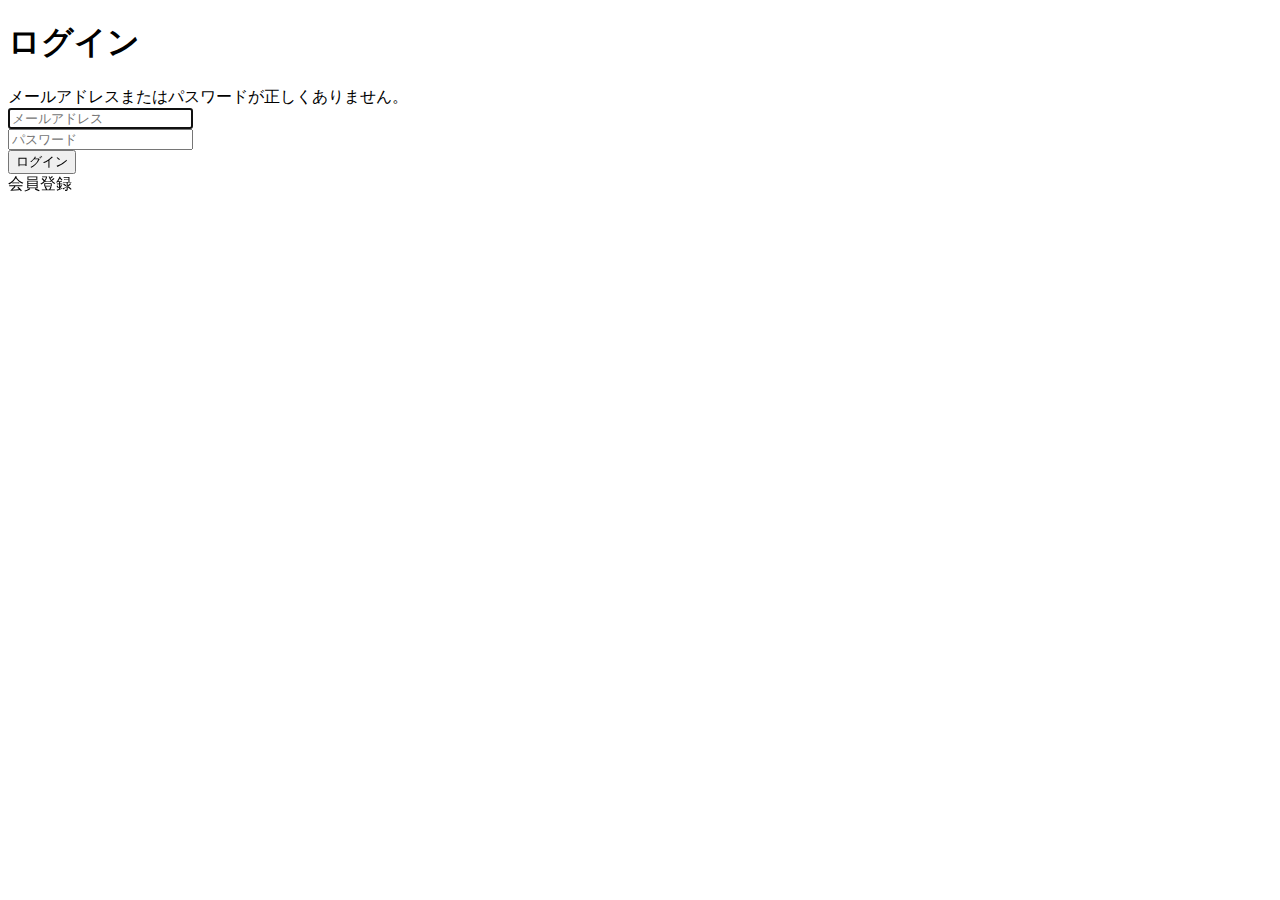
<file: target/classes/templates/auth/login.html>
<!DOCTYPE html>
 <html xmlns:th="https://www.thymeleaf.org" xmlns:sec="http://www.thymeleaf.org/extras/spring-security">
     <head>
         <div th:replace="~{fragment :: meta}"></div>   
              
         <div th:replace="~{fragment :: styles}"></div> 
         
         <title>ログイン</title>       
     </head>
     <body>
         <div class="samuraitravel-wrapper">
             <!-- ヘッダー -->
             <div th:replace="~{fragment :: header}"></div>
             
             <main>
                <div class="container pt-4 pb-5 samuraitravel-container">
                    <div class="row justify-content-center">        
                        <div class="col-xl-3 col-lg-4 col-md-5 col-sm-7">                            
                            <h1 class="mb-4 text-center">ログイン</h1>            
                        
                            <div th:if="${param.error}" class="alert alert-danger">
                                メールアドレスまたはパスワードが正しくありません。
                            </div>
                            
                            <form th:action="@{/login}" method="post">
                                <div class="form-group mb-3">
                                    <input type="text" class="form-control" name="username" autocomplete="email" placeholder="メールアドレス" autofocus>
                                </div>
                                <div class="form-group mb-3">
                                    <input type="password" class="form-control" name="password" autocomplete="new-password" placeholder="パスワード">
                                </div>
                                
                                <div class="form-group d-flex justify-content-center my-4">
                                    <button type="submit" class="btn text-white shadow-sm w-100 samuraitravel-btn">ログイン</button>
                                </div>
                            </form>
                            
                            <div class="text-center">
                                 <a th:href="@{/signup}">
                                    会員登録
                                </a>
                            </div>                                                 
                        </div>
                    </div>
                </div>             
            </main>
            
             <!-- フッター -->
             <div th:replace="~{fragment :: footer}"></div>
         </div>    
         
         <div th:replace="~{fragment :: scripts}"></div>         
     </body>
 </html>
</file>
